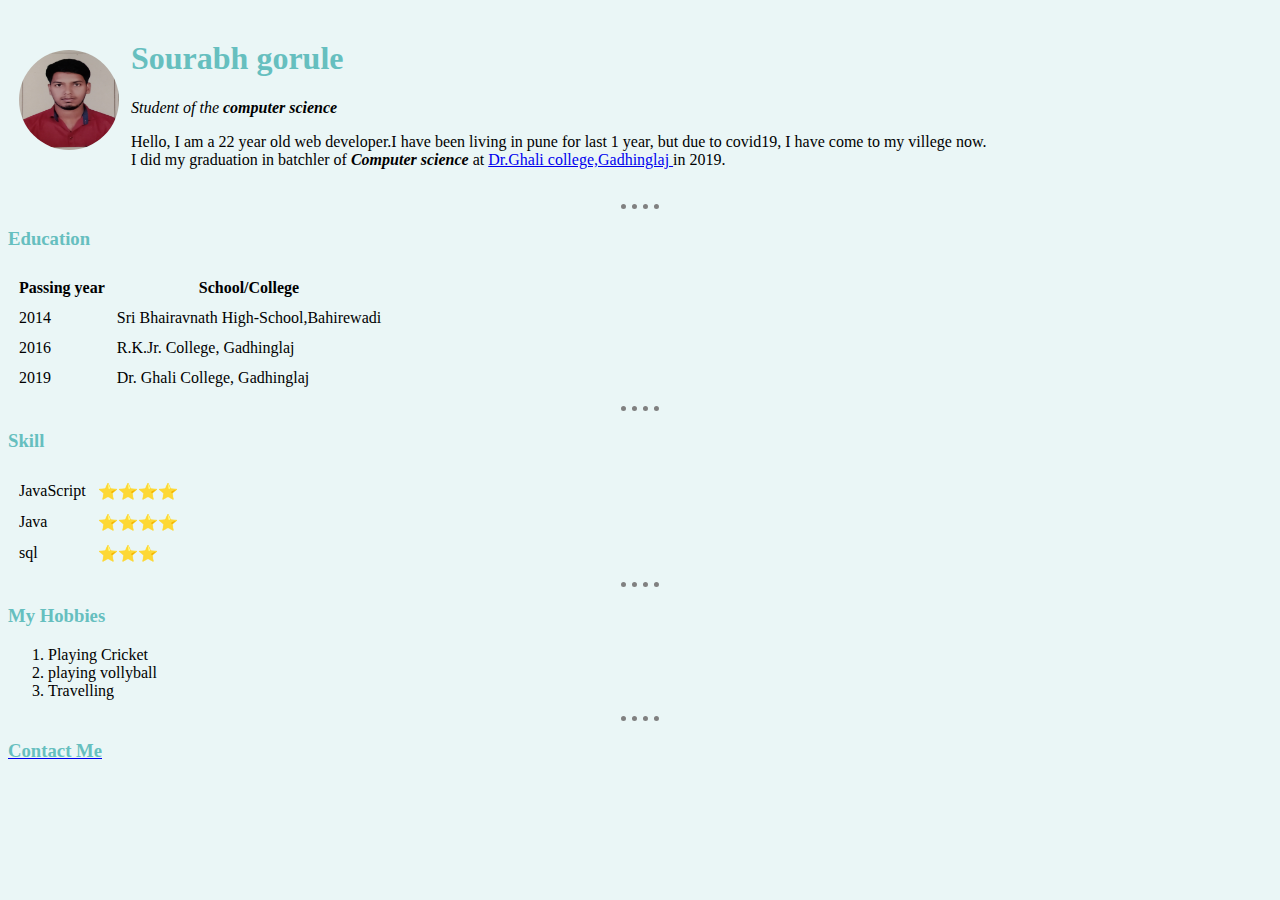
<file: index.html>
<!DOCTYPE html>
<html lang="en" dir="ltr">
  <head>
    <meta charset="utf-8">
    <title> Sourabh's Personal site </title>
    <link rel="stylesheet" href="css/styles.css">


  </head>
  <body >
    <table cellspacing=10>
      <tr>
        <td>  <img id="circular" src="SourabhGorule.jpg" alt="Sourabh gorule" width="100" height="100"></td>

        <td><h1>Sourabh gorule</h1>
        <p><em>Student of the <strong>computer science</strong></em></p>
        <p>Hello, I am a 22 year old web developer.I have been living in
          pune for last 1 year, but due to covid19, I have come to my villege
          now.<br> I did my graduation in batchler of<strong> <em>Computer science</em></strong>
          at <a href="http://www.ghalicollege.edu.in/"> Dr.Ghali college,Gadhinglaj </a>in 2019.
         </p></td>
      </tr>
    </table>
    <hr>

    <!-- <img src="SourabhGorule.jpg" alt="Sourabh gorule" width="100" height="100">
    <h1>Sourabh gorule</h1>
    <p><em>Student of the <strong>computer science</strong></em></p>
    <p>Hello, I am a 22 year old web developer.I have been living in
      pune for last 1 year, but due to covid19, I have come to my villege
      now.<br> I did my graduation in batchler of<strong> <em>Computer science</em></strong>
      at <a href="www.ghalicollege.edu.in"> Dr.Ghali college,Gadhinglaj </a>in 2019.
     </p>
     <hr size='2' noshade>
     <h3>Education</h3> -->
     <!-- <ul>
       <li>B.Sc Coputer Science
            <ul>
              <li>Dr ghali College,Gadhinglaj</li>
              <li>2019</li>
            </ul>
        </li>
       <li>HSC
         <ul>
           <li>R.K.Jr. College, Gadhinglaj</li>
           <li>2016</li>
         </ul
       </li>
       <li>SSC
         <ul>
           <li>Shri Bhairavnath high-school, Bahirewadei</li>
           <li>2014</li>
         </ul
       </li>
     </ul> -->


<h3>Education</h3>
     <table cellspacing=10>
       <thead>
         <th>Passing year</th>
         <th>School/College</th>
       </thead>
       <tbody>
         <tr>
           <td>2014</td>
           <td>Sri Bhairavnath High-School,Bahirewadi</td>
         </tr>
         <tr>
           <td>2016</td>
           <td>R.K.Jr. College, Gadhinglaj</td>
         </tr>
         <tr>
           <td>2019</td>
           <td>Dr. Ghali College, Gadhinglaj</td>
         </tr>
       </tbody>
     </table>
      <hr>

      <h3>Skill</h3>
     <table cellspacing=10>
                <tr>
                    <td>JavaScript</td>
                    <td>⭐⭐⭐⭐</td>
                  </tr>
                  <tr>
                    <td>Java</td>
                    <td>⭐⭐⭐⭐</td>
                  </tr>
                  <tr>
                    <td>sql</td>
                    <td>⭐⭐⭐</td>
                  </tr>
     </table>

<hr>
     <h3>My Hobbies</h3>
     <ol>
       <li>Playing Cricket</li>
       <li>playing vollyball</li>
       <li>Travelling</li>
     </ol>
<hr>
     <a href="contactDetails.html"><h3>Contact Me</h3></a>

  </body>
</html>
</file>
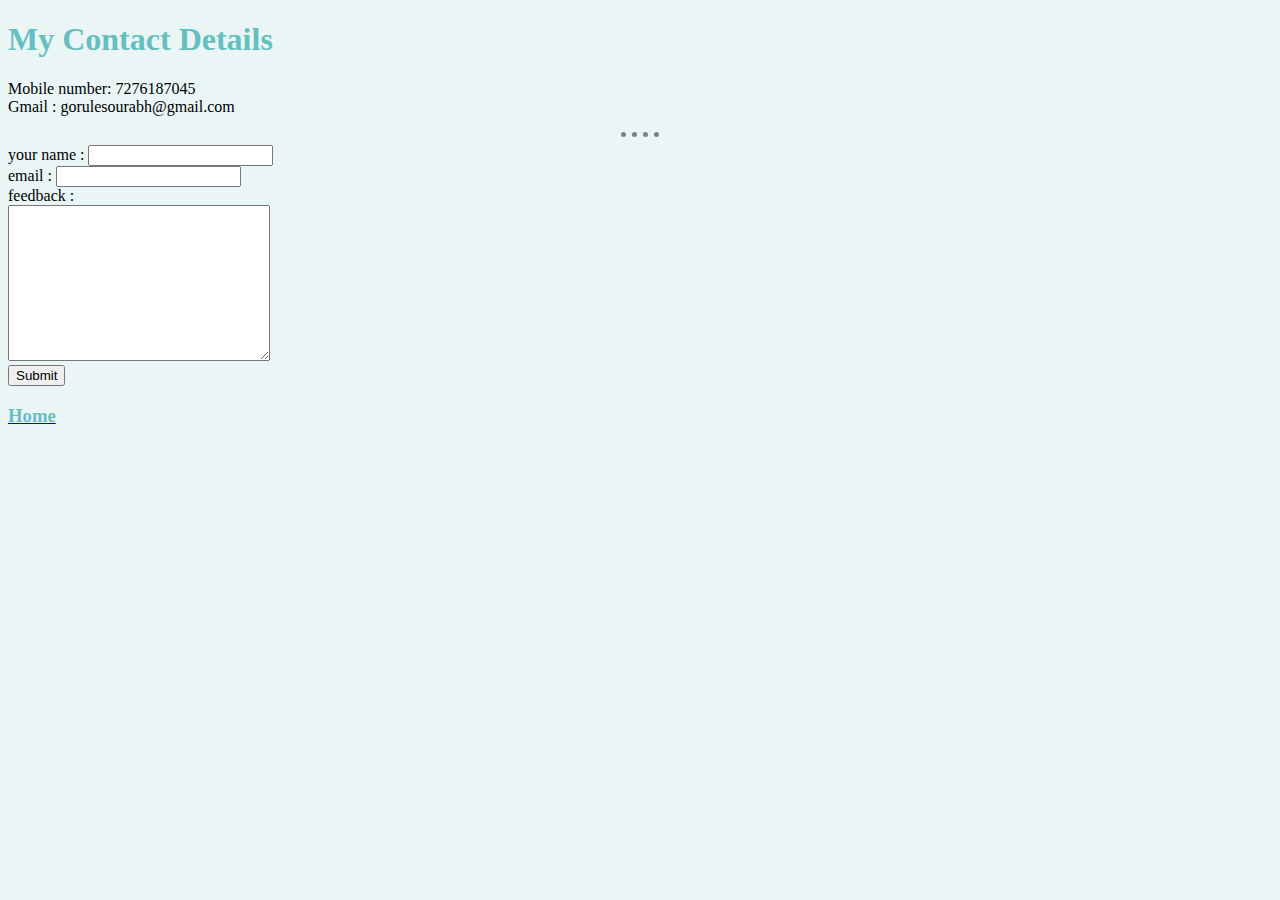
<file: contactDetails.html>
<!DOCTYPE html>
<html lang="en" dir="ltr">
  <head>
    <meta charset="utf-8">
    <title>sourabh's contact details</title>
    <link rel="stylesheet" href="css/styles.css">
  </head>
  <body>
    <h1>My Contact Details</h1>
    <p>Mobile number: 7276187045<br>
    Gmail : gorulesourabh@gmail.com</p>

<hr>

    <form class="" action="mailto:gorulesourabh@gmail.com" enctype="text/plain">
      <label>your name :</label>
      <input type="text" name="yourName" value=""><br>
      <label>email :</label>
      <input type="email" name="yourMail" value=""><br>
      <label>feedback :</label><br>
      <textarea name="Massege" rows="10" cols="30"></textarea><br>
      <input type="submit"><br>
    </form>

      <a href="index.html"><h3>Home</h3></a>
  </body>
</html>
</file>
<file: css/styles.css>
body{
  background-color:#EAF6F6;
}
hr{

  border-style: none;
  border-top-style: dotted;
  border-color: grey;
  border-width: 5px;
  height: 0px;
  width: 3%;
}
h1{
  color: #66BFBF;
}
h3{
  color:  #66BFBF;
}
#circular{
  border-radius: 100%;
}
</file>
